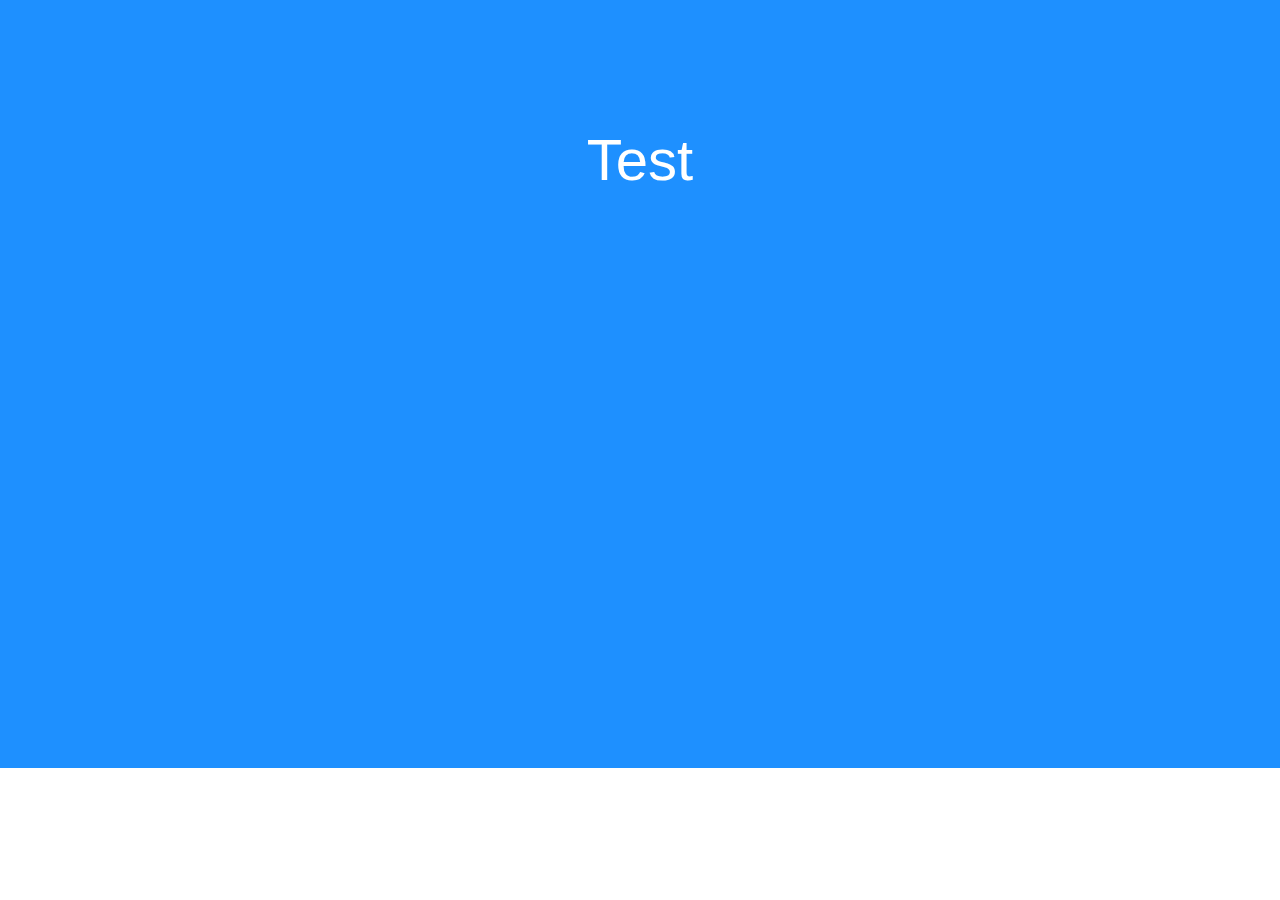
<file: index.html>
<!DOCTYPE HTML>

<html>

<head>
	<title>CuntyChops</title>
	
	<link rel="stylesheet" href="https://maxcdn.bootstrapcdn.com/bootstrap/3.3.7/css/bootstrap.min.css" integrity="sha384-BVYiiSIFeK1dGmJRAkycuHAHRg32OmUcww7on3RYdg4Va+PmSTsz/K68vbdEjh4u" crossorigin="anonymous">
	<link href="styles/style.css" type="text/css" rel="stylesheet">
</head>

<body>
	<div class="jumbotron">
		<div class="container">
			<div class="row text-center">
				<h1>Test</h1>
				<h2>
			</div>
		</div>
	</div>

</body>
</html>
</file>
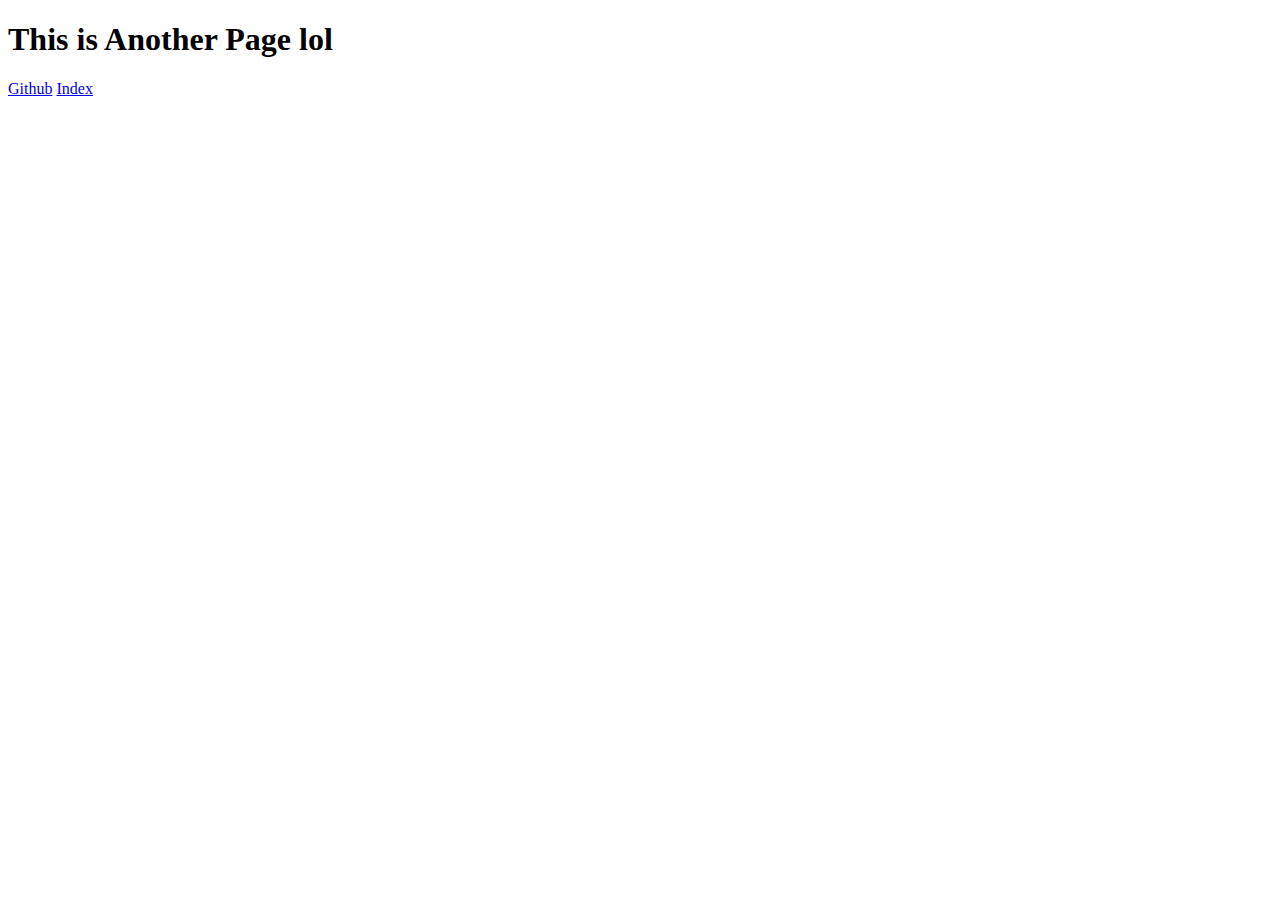
<file: page2.html>
<!DOCTYPE HTML>

<html>

<head>
	<title> Another Page lol </title>
</head>

<body>
	<h1> This is Another Page lol</h1>
	<p>
		<a href="http://www.github.com">Github</a>
		<a href="index.html">Index</a>
	</p>
</body>

</html>
</file>
<file: styles/style.css>
.jumbotron {
	display: flex;
	align-items: center;
	justify-content: center;
	/*background-image: url("../img/Forth_Bridge.png");*/
	background-color: dodgerblue;
	background-size: cover;
	
	width: 100%;
	height: 768px;
	/*height: 768px;*/
	color: #FFF;
}

.jumbotron h1 {

	margin-bottom: 40%;
	font-family: Helvetica, sans-serif;
	font-size: 58px;
	color: #FFF;
	text-align: center;
}

/*body {
	background: -webkit-linear-gradient(0deg, #35577D, #141E30);
	
	background: linear-gradient(0deg, #35577D, #141E30);
	margin: 0;
	padding: 0;

}
*/
</file>
